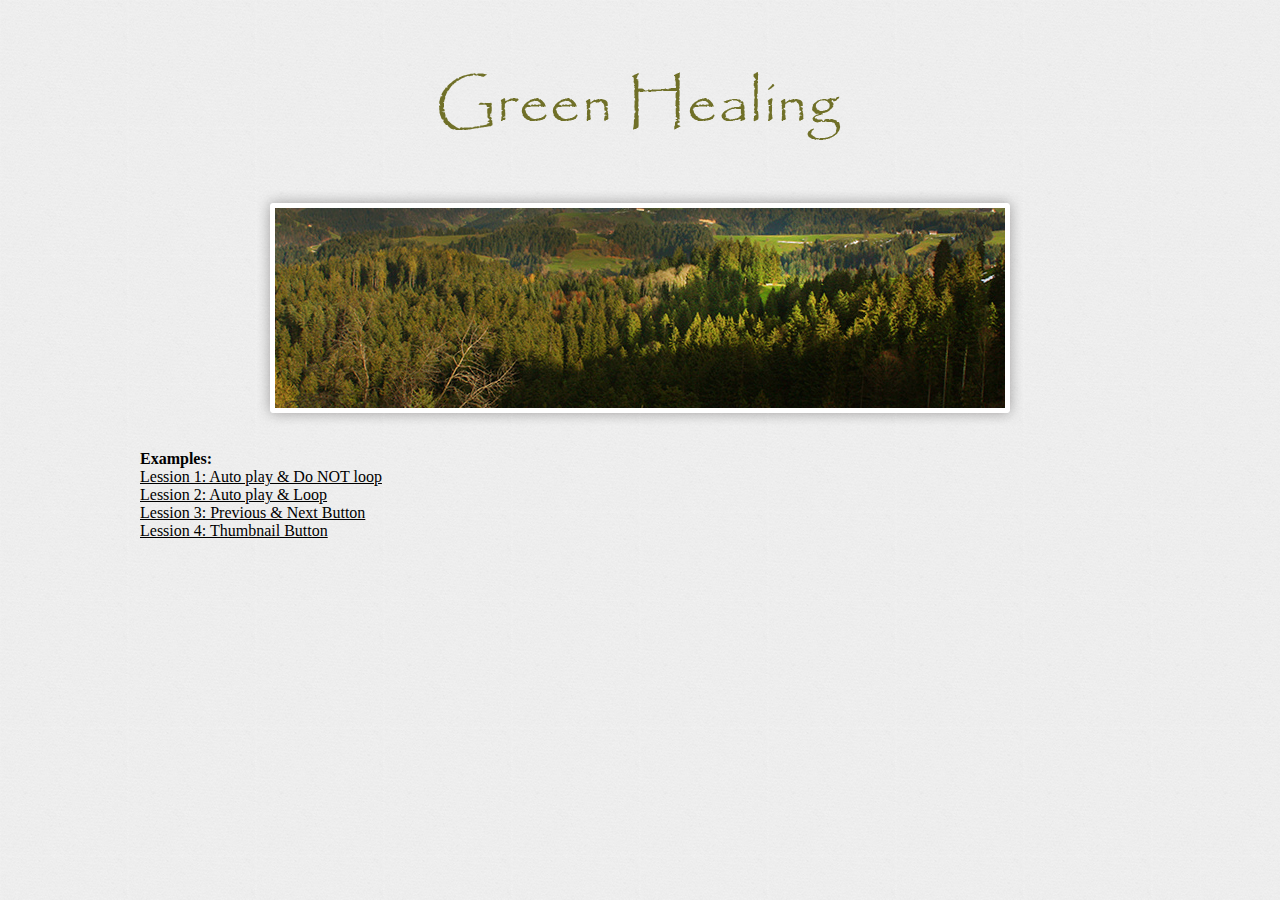
<file: j15.customSlide/simpleSlider/index.html>
<!DOCTYPE html>
<html lang="en">
<head>
  <meta charset="UTF-8">
  <title>Simple Slider 01</title>
  <link href="css/style.css" rel="stylesheet" type="text/css" media="all" />
</head>
<body>
  <div class="container">
    <div class="inner">
      <h1 class="heading"><img src="img/img-title.png" height="68" width="402" alt="Green Healing"></h1>
      <div class="wrap_slider">
        <div class="simple_slider">
          <ul class="main_slider">
            <li><img src="img/img-01.jpg" height="200" width="730" alt="Forest"></li>
            <li><img src="img/img-02.jpg" height="200" width="730" alt="Tree"></li>
            <li><img src="img/img-03.jpg" height="200" width="730" alt="Town"></li>
          </ul>
      <!-- /.simple_slider --></div>
      <!-- /.wrap_slider --></div>
      <div class="demo_list">
        <h2>Examples:</h2>
        <ul>
          <li><a href="index.html">Lession 1: Auto play &amp; Do NOT loop</a></li>
          <li><a href="index02.html">Lession 2: Auto play &amp; Loop</a></li>
          <li><a href="index03.html">Lession 3: Previous &amp; Next Button</a></li>
          <li><a href="index04.html">Lession 4: Thumbnail Button</a></li>
        </ul>
      <!-- /.demo_list --></div>
    <!-- /.inner --></div>
  <!-- /.container --></div>
  <script type="text/javascript" src="js/jquery.min.js"></script>
  <script type="text/javascript" src="js/index01.js"></script>
</body>
</html>
</file>
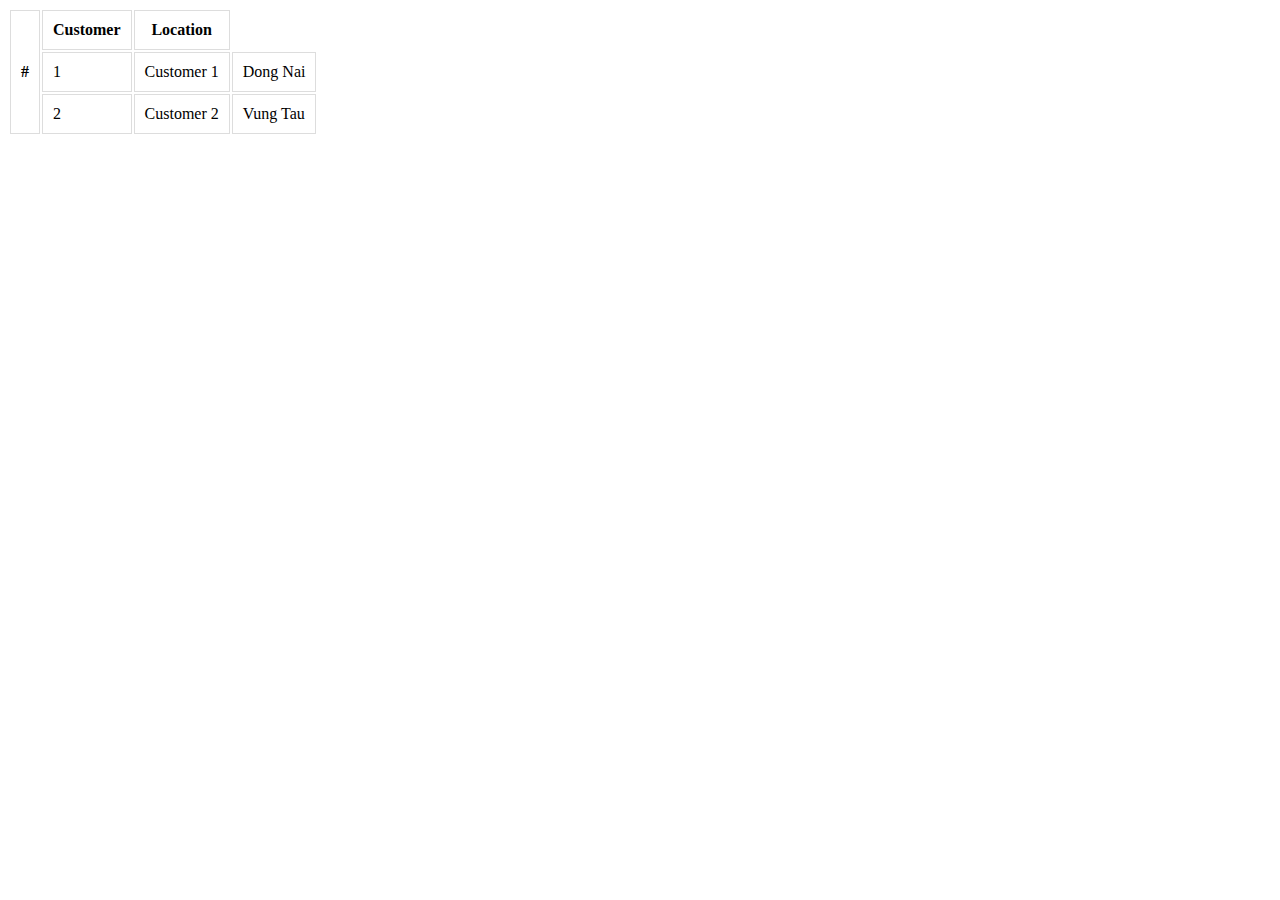
<file: j02.addtablecount/addtablecount.html>
<!DOCTYPE html>
<html lang="en">
<head>
  <meta charset="UTF-8">
  <title>Customer List</title>
  <link rel="stylesheet" href="css/addtablecount.css">
  <script src="http://ajax.googleapis.com/ajax/libs/jquery/1.10.2/jquery.min.js"></script>
  <script src="js/addtablecount.js"></script>
</head>

<body>
  <table class="information">
    <tr>
      <th>Customer</th>
      <th>Location</th>
    </tr>
    <tr>
      <td>Customer 1</td>
      <td>Dong Nai</td>
    </tr>
    <tr>
      <td>Customer 2</td>
      <td>Vung Tau</td>
    </tr>
  </table>
  <script>
  var options = { 
    name: "Count", 
    class: "counter",
    start: 1
  };
  $('.information').tableAddCounter(options);
</script>
</body>
</html>
</file>
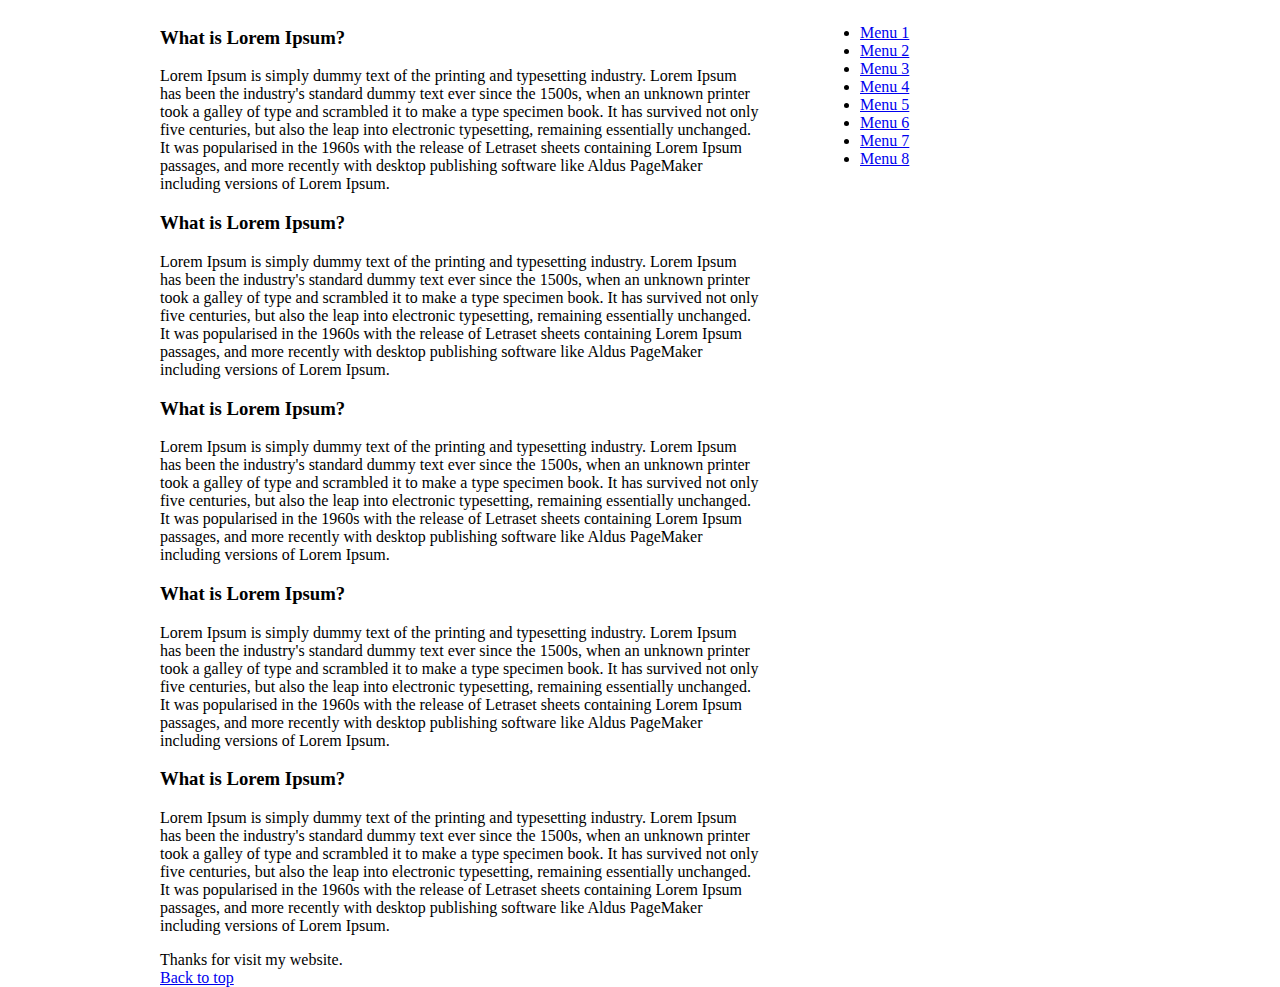
<file: j04.smoothScroll/smoothScroll.html>
<!DOCTYPE html>
<html lang="en">
<head>
  <meta charset="UTF-8">
  <title>Customer List</title>
  <link rel="stylesheet" href="css/smoothScroll.css">
  <script src="js/jquery.min.js"></script>
  <script src="js/smoothScroll.js"></script>
</head>
<body>
  <div class="container">
    <div class="content">
      <h3>What is Lorem Ipsum?</h3>
      <p>Lorem Ipsum is simply dummy text of the printing and typesetting industry. Lorem Ipsum has been the industry's standard dummy text ever since the 1500s, when an unknown printer took a galley of type and scrambled it to make a type specimen book. It has survived not only five centuries, but also the leap into electronic typesetting, remaining essentially unchanged. It was popularised in the 1960s with the release of Letraset sheets containing Lorem Ipsum passages, and more recently with desktop publishing software like Aldus PageMaker including versions of Lorem Ipsum.</p>
      <h3>What is Lorem Ipsum?</h3>
      <p>Lorem Ipsum is simply dummy text of the printing and typesetting industry. Lorem Ipsum has been the industry's standard dummy text ever since the 1500s, when an unknown printer took a galley of type and scrambled it to make a type specimen book. It has survived not only five centuries, but also the leap into electronic typesetting, remaining essentially unchanged. It was popularised in the 1960s with the release of Letraset sheets containing Lorem Ipsum passages, and more recently with desktop publishing software like Aldus PageMaker including versions of Lorem Ipsum.</p>
      <h3>What is Lorem Ipsum?</h3>
      <p>Lorem Ipsum is simply dummy text of the printing and typesetting industry. Lorem Ipsum has been the industry's standard dummy text ever since the 1500s, when an unknown printer took a galley of type and scrambled it to make a type specimen book. It has survived not only five centuries, but also the leap into electronic typesetting, remaining essentially unchanged. It was popularised in the 1960s with the release of Letraset sheets containing Lorem Ipsum passages, and more recently with desktop publishing software like Aldus PageMaker including versions of Lorem Ipsum.</p>
      <h3>What is Lorem Ipsum?</h3>
      <p>Lorem Ipsum is simply dummy text of the printing and typesetting industry. Lorem Ipsum has been the industry's standard dummy text ever since the 1500s, when an unknown printer took a galley of type and scrambled it to make a type specimen book. It has survived not only five centuries, but also the leap into electronic typesetting, remaining essentially unchanged. It was popularised in the 1960s with the release of Letraset sheets containing Lorem Ipsum passages, and more recently with desktop publishing software like Aldus PageMaker including versions of Lorem Ipsum.</p>
      <h3>What is Lorem Ipsum?</h3>
      <p>Lorem Ipsum is simply dummy text of the printing and typesetting industry. Lorem Ipsum has been the industry's standard dummy text ever since the 1500s, when an unknown printer took a galley of type and scrambled it to make a type specimen book. It has survived not only five centuries, but also the leap into electronic typesetting, remaining essentially unchanged. It was popularised in the 1960s with the release of Letraset sheets containing Lorem Ipsum passages, and more recently with desktop publishing software like Aldus PageMaker including versions of Lorem Ipsum.</p>
    <!-- /.content --></div>
    <div class="aside">
      <div class="menu">
        <ul>
          <li><a href="#">Menu 1</a></li>
          <li><a href="#">Menu 2</a></li>
          <li><a href="#">Menu 3</a></li>
          <li><a href="#">Menu 4</a></li>
          <li><a href="#">Menu 5</a></li>
          <li><a href="#">Menu 6</a></li>
          <li><a href="#">Menu 7</a></li>
          <li><a href="#">Menu 8</a></li>
        </ul>
      <!-- /.menu --></div>
    <!-- /.aside --></div>
    <div class="footer">
      Thanks for visit my website. <div id="backtop"><a href="#">Back to top</a><!-- /#backtop --> </div>
    <!-- /.footer --></div>
  <!-- /.container --></div>
</body>
</html>
</file>
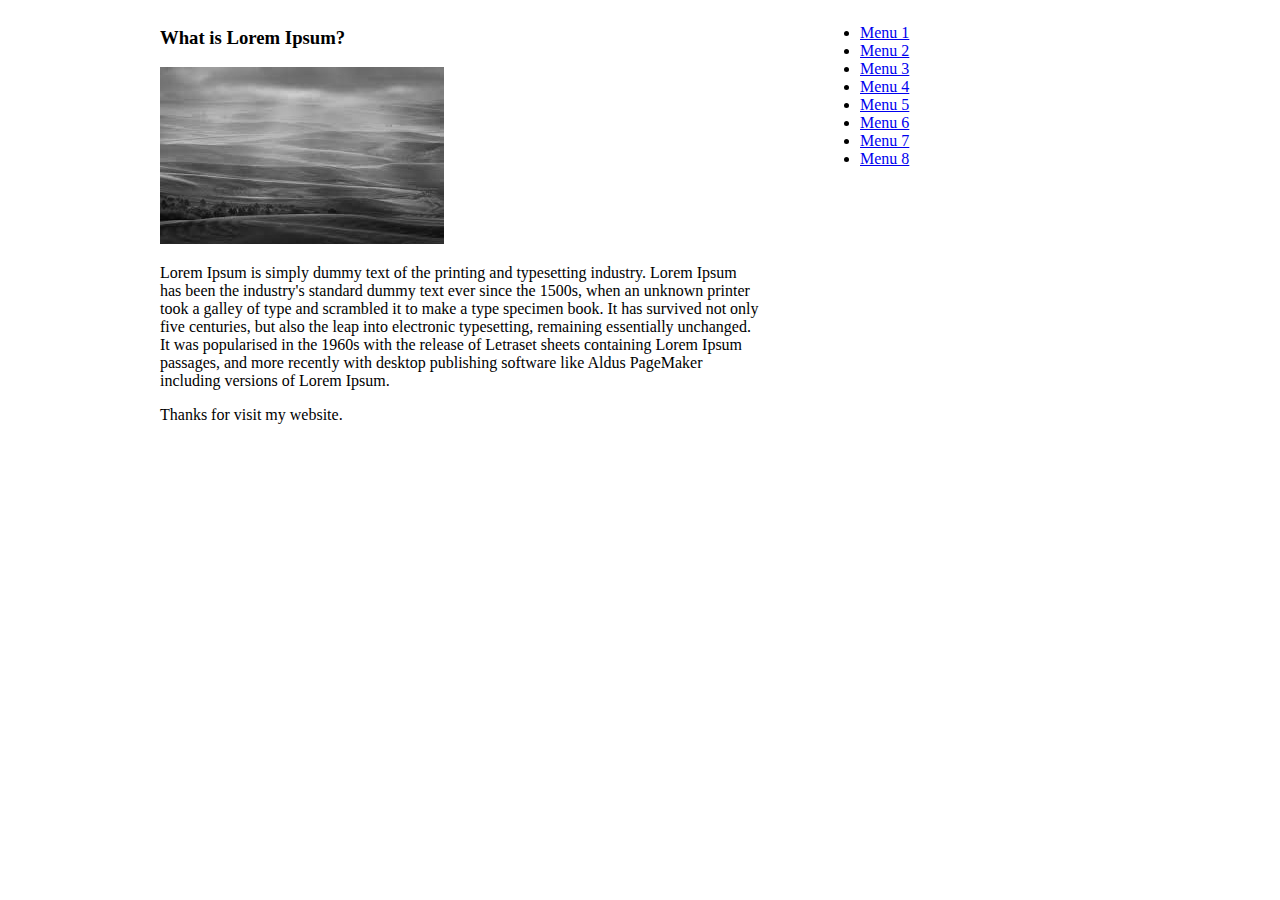
<file: j07.replaceImage/replaceImage.html>
<!DOCTYPE html>
<html lang="en">
<head>
  <meta charset="UTF-8">
  <title>Customer List</title>
  <link rel="stylesheet" href="css/replaceImage.css">
  <script src="js/jquery.min.js"></script>
  <script src="js/replaceImage.js"></script>
</head>
<body>
  <div class="container">
    <div class="content">
      <h3>What is Lorem Ipsum?</h3>
      <a href="#" class="wrap_btn">
        <img src="img/landscape_off.png" height="177" width="284" alt="">
      <!-- /.wrap_btn --></a>
      <p>Lorem Ipsum is simply dummy text of the printing and typesetting industry. Lorem Ipsum has been the industry's standard dummy text ever since the 1500s, when an unknown printer took a galley of type and scrambled it to make a type specimen book. It has survived not only five centuries, but also the leap into electronic typesetting, remaining essentially unchanged. It was popularised in the 1960s with the release of Letraset sheets containing Lorem Ipsum passages, and more recently with desktop publishing software like Aldus PageMaker including versions of Lorem Ipsum.</p>
    <!-- /.content --></div>
    <div class="aside">
      <div class="menu">
        <ul>
          <li><a href="#">Menu 1</a></li>
          <li><a href="#">Menu 2</a></li>
          <li><a href="#">Menu 3</a></li>
          <li><a href="#">Menu 4</a></li>
          <li><a href="#">Menu 5</a></li>
          <li><a href="#">Menu 6</a></li>
          <li><a href="#">Menu 7</a></li>
          <li><a href="#">Menu 8</a></li>
        </ul>
      <!-- /.menu --></div>
    <!-- /.aside --></div>
    <div class="footer">
      Thanks for visit my website. </div>
    <!-- /.footer --></div>
  <!-- /.container --></div>
</body>
</html>
</file>
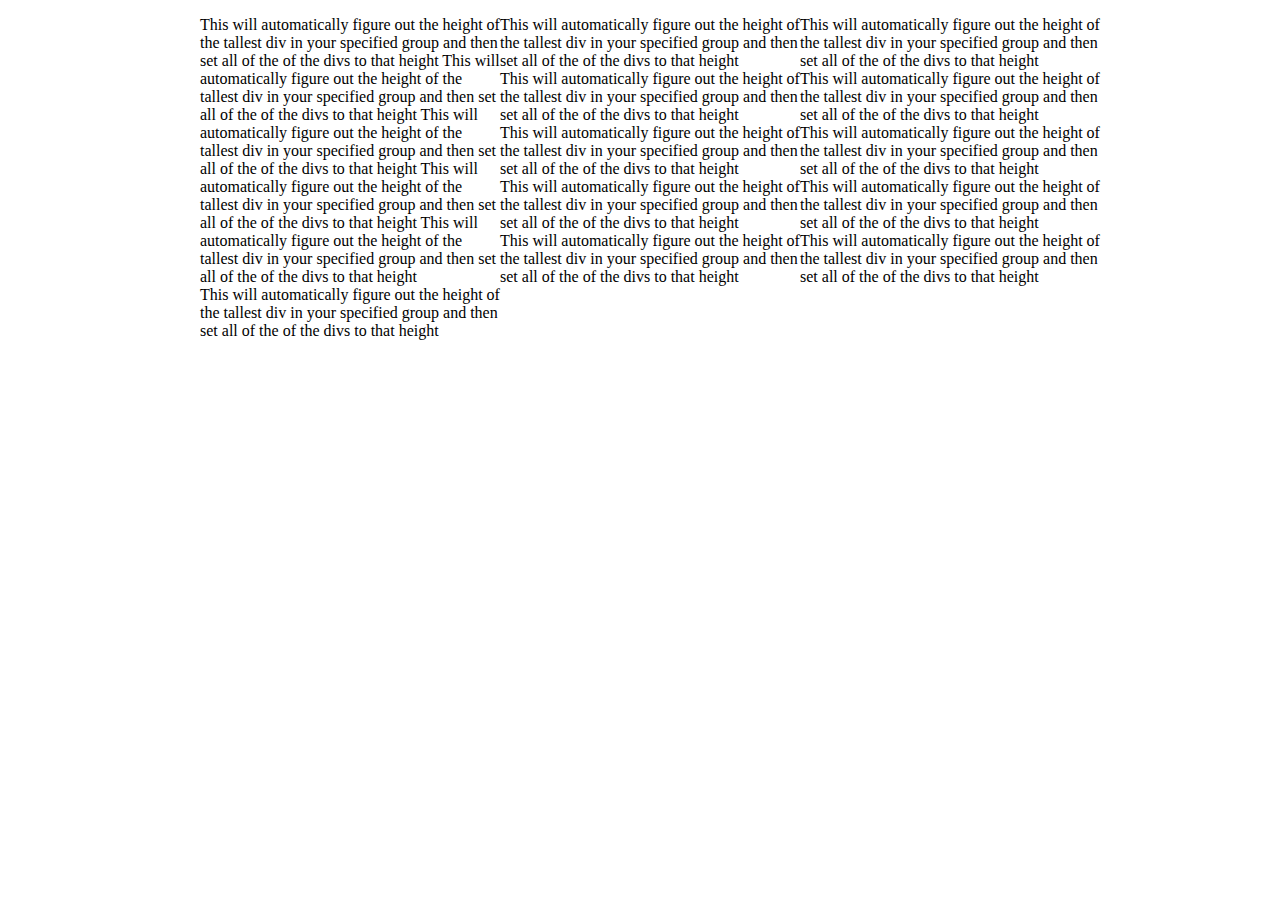
<file: j08.equalHeight/equalHeight.html>
<!DOCTYPE html>
<html lang="en">
<head>
  <meta charset="UTF-8">
  <title>Customer List</title>
  <script src="http://ajax.googleapis.com/ajax/libs/jquery/1.10.2/jquery.min.js"></script>
  <script src="js/equalHeight.js"></script>
  <style>
    .container {
      width: 960px;
      margin: 0 auto;
      position: relative;
    }
    p {
      padding: 0;
      margin: 0;
    }
    ul li {
      padding: 0;
      margin: 0;
      list-style: none;
      width: 300px;
      float: left;
    }
  </style>
</head>
<body>
  <div class="container">
    <ul>
      <li>
        <p>This will automatically figure out the height of the tallest div in your specified group and then set all of the of the divs to that height This will automatically figure out the height of the tallest div in your specified group and then set all of the of the divs to that height This will automatically figure out the height of the tallest div in your specified group and then set all of the of the divs to that height This will automatically figure out the height of the tallest div in your specified group and then set all of the of the divs to that height This will automatically figure out the height of the tallest div in your specified group and then set all of the of the divs to that height</p>
      </li>
      <li>
        <p>This will automatically figure out the height of the tallest div in your specified group and then set all of the of the divs to that height</p>
      </li>
      <li>
        <p>This will automatically figure out the height of the tallest div in your specified group and then set all of the of the divs to that height</p>
      </li>
      <li>
        <p>This will automatically figure out the height of the tallest div in your specified group and then set all of the of the divs to that height</p>
      </li>
      <li>
        <p>This will automatically figure out the height of the tallest div in your specified group and then set all of the of the divs to that height</p>
      </li>
      <li>
        <p>This will automatically figure out the height of the tallest div in your specified group and then set all of the of the divs to that height</p>
      </li>
      <li>
        <p>This will automatically figure out the height of the tallest div in your specified group and then set all of the of the divs to that height</p>
      </li>
      <li>
        <p>This will automatically figure out the height of the tallest div in your specified group and then set all of the of the divs to that height</p>
      </li>
      <li>
        <p>This will automatically figure out the height of the tallest div in your specified group and then set all of the of the divs to that height</p>
      </li>
      <li>
        <p>This will automatically figure out the height of the tallest div in your specified group and then set all of the of the divs to that height</p>
      </li>
      <li>
        <p>This will automatically figure out the height of the tallest div in your specified group and then set all of the of the divs to that height</p>
      </li>
      <li>
        <p>This will automatically figure out the height of the tallest div in your specified group and then set all of the of the divs to that height</p>
      </li>
    </ul>
  <!-- /.container --></div>
</body>
</html>
</file>
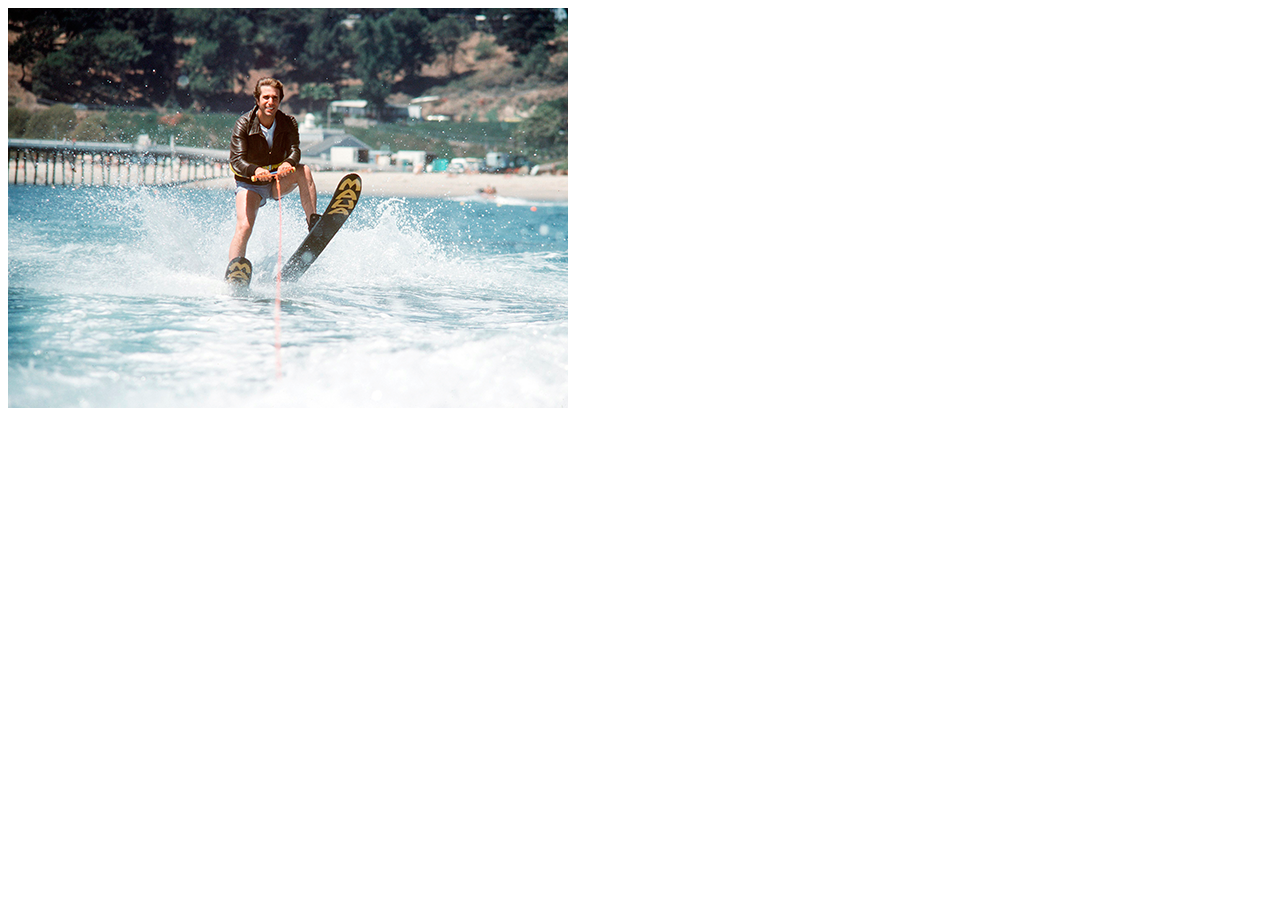
<file: j10.replacing_images/replacing_images.html>
<!DOCTYPE html>
<html lang="en">
<head>
  <meta charset="UTF-8">
  <title>Replace image in a limitted time</title>
  <link rel="stylesheet" href="css/replacing_images.css">
  <script src="http://ajax.googleapis.com/ajax/libs/jquery/1.10.2/jquery.min.js"></script>
  <script src="js/replacing_images.js"></script>
</head>
<body>
  <div id="gallery">
    <img src="img/fonz1.png" height="400" width="560" alt="" class="active">
    <img src="img/fonz2.png" height="400" width="560" alt="">
    <img src="img/fonz3.png" height="400" width="560" alt="">
    <img src="img/fonz4.png" height="400" width="560" alt="">
  <!-- /#gallery --></div>
</body>
</html>
</file>
<file: j15.customSlide/simpleSlider/css/style.css>
@charset "utf-8";

html{overflow-y:scroll;}body,div,dl,dt,dd,ul,ol,li,h1,h2,h3,h4,h5,h6,pre,form,fieldset,input,textarea,p,blockquote,th,td{margin:0;padding:0;}address,caption,cite,code,dfn,em,strong,th,var{font-style:normal;}table{border-collapse:collapse;border-spacing:0;}caption,th{text-align:left;}q:before,q:after{content:'';}object,embed{vertical-align:top;}hr,legend{display:none;}h1,h2,h3,h4,h5,h6{font-size:100%;}img,abbr,acronym,fieldset{border:0;}ul li{list-style-type:none;}a,label{cursor:pointer;}img{vertical-align:bottom;margin:0;padding:0;}

/*  layout
----------------------------------------*/
body {
  background: url(../img/main-bg.jpg) repeat 0 0;
}
.container {
  margin: 72px auto;
}
.inner {
  width: 1000px;
  margin: 0 auto;
}
.heading {
  text-align: center;
  margin-bottom: 50px;
}
.wrap_slider {
  overflow: hidden;
  position: relative;
  height: 242px;
  background: url(../img/bg-slider.png) top center no-repeat;
  padding-top: 18px;
}
.simple_slider {
  width: 730px;
  margin: 0 auto;
  overflow: hidden;
}
.main_slider {
  width: 9999em;
  overflow: hidden;
  height: 200px;
}
.main_slider li {
  float: left;
  width: 730px;
}
/*  Demo
----------------------------------------*/
.demo_list ul li a {
  color: #000;
}
.demo_list ul li a,
.demo_list ul li a:visited {
  color: #000;
}
.demo_list ul li a:hover {
  color: #707028;
}
/*  Prev and Next Button
----------------------------------------*/
.controller a {
  display: block;
  text-indent: -9999em;
  width: 15px;
  height: 20px;
  position: absolute;
  top: 50%;
  margin-top: -22px;
}
.controller .btn_prev {
  left: 84px;
  background: url(../img/img-arrow_left.png) 0 0 no-repeat;
}
.controller .btn_next {
  right: 84px;
  background: url(../img/img-arrow_right.png) 0 0 no-repeat;
}
/*  Pagination
----------------------------------------*/
.pagination {
  position: absolute;
  width: 100%;
  bottom: 0;
  display: block;
  text-align: center;
  height: 11px;
  line-height: 11px;
}
.pagination li {
  display: inline-block;
  *display: inline;
  zoom: 1;
}
.pagination li a {
  display: block;
  background: url(../img/img-pager_off.png) 0 0 no-repeat;
  width: 15px;
  height: 11px;
  margin: 0 6px;
  text-indent: -9999em;
}
.pagination li.active a {
  background: url(../img/img-pager_on.png) 0 0 no-repeat;
}
</file>
<file: j02.addtablecount/css/addtablecount.css>
table tr td, table tr th {
    border: 1px solid #ddd;
    padding: 10px;
  }
</file>
<file: j04.smoothScroll/css/smoothScroll.css>
.container {
  width: 960px;
  margin: 0 auto;
  position: relative;
}
.content {
  float: left;
  width: 600px;
}
.aside {
  float: right;
  width: 300px;
}
.footer {
  float: left;
  width: 100%;
}
</file>
<file: j07.replaceImage/css/replaceImage.css>
.container {
  width: 960px;
  margin: 0 auto;
  position: relative;
}
.content {
  float: left;
  width: 600px;
}
.aside {
  float: right;
  width: 300px;
}
.footer {
  float: left;
  width: 100%;
}
</file>
<file: j10.replacing_images/css/replacing_images.css>
#gallery {
  position: relative;
  width: 400px;
  height: 300px;
}
#gallery img {
  display: none;
  position: absolute;
  top: 0;
  left: 0;
}
#gallery img.active {
  display: block;
}
</file>
